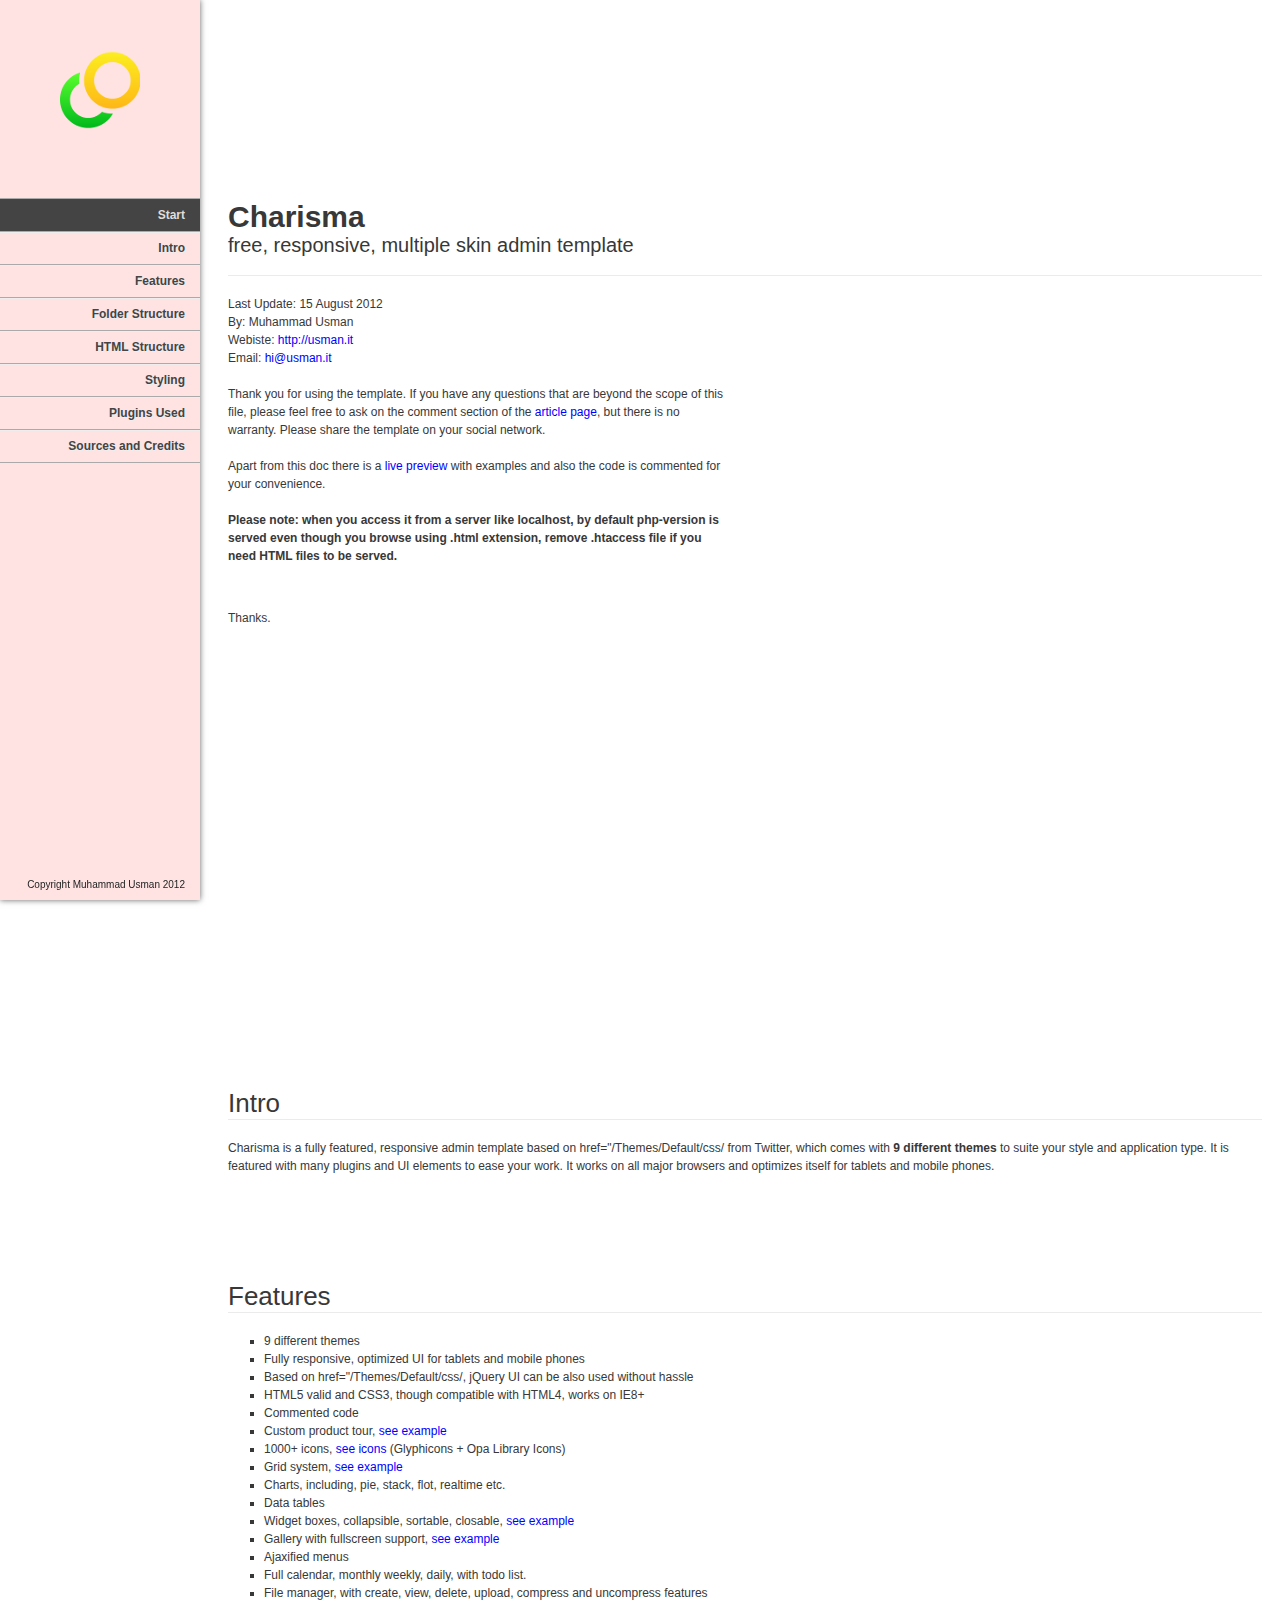
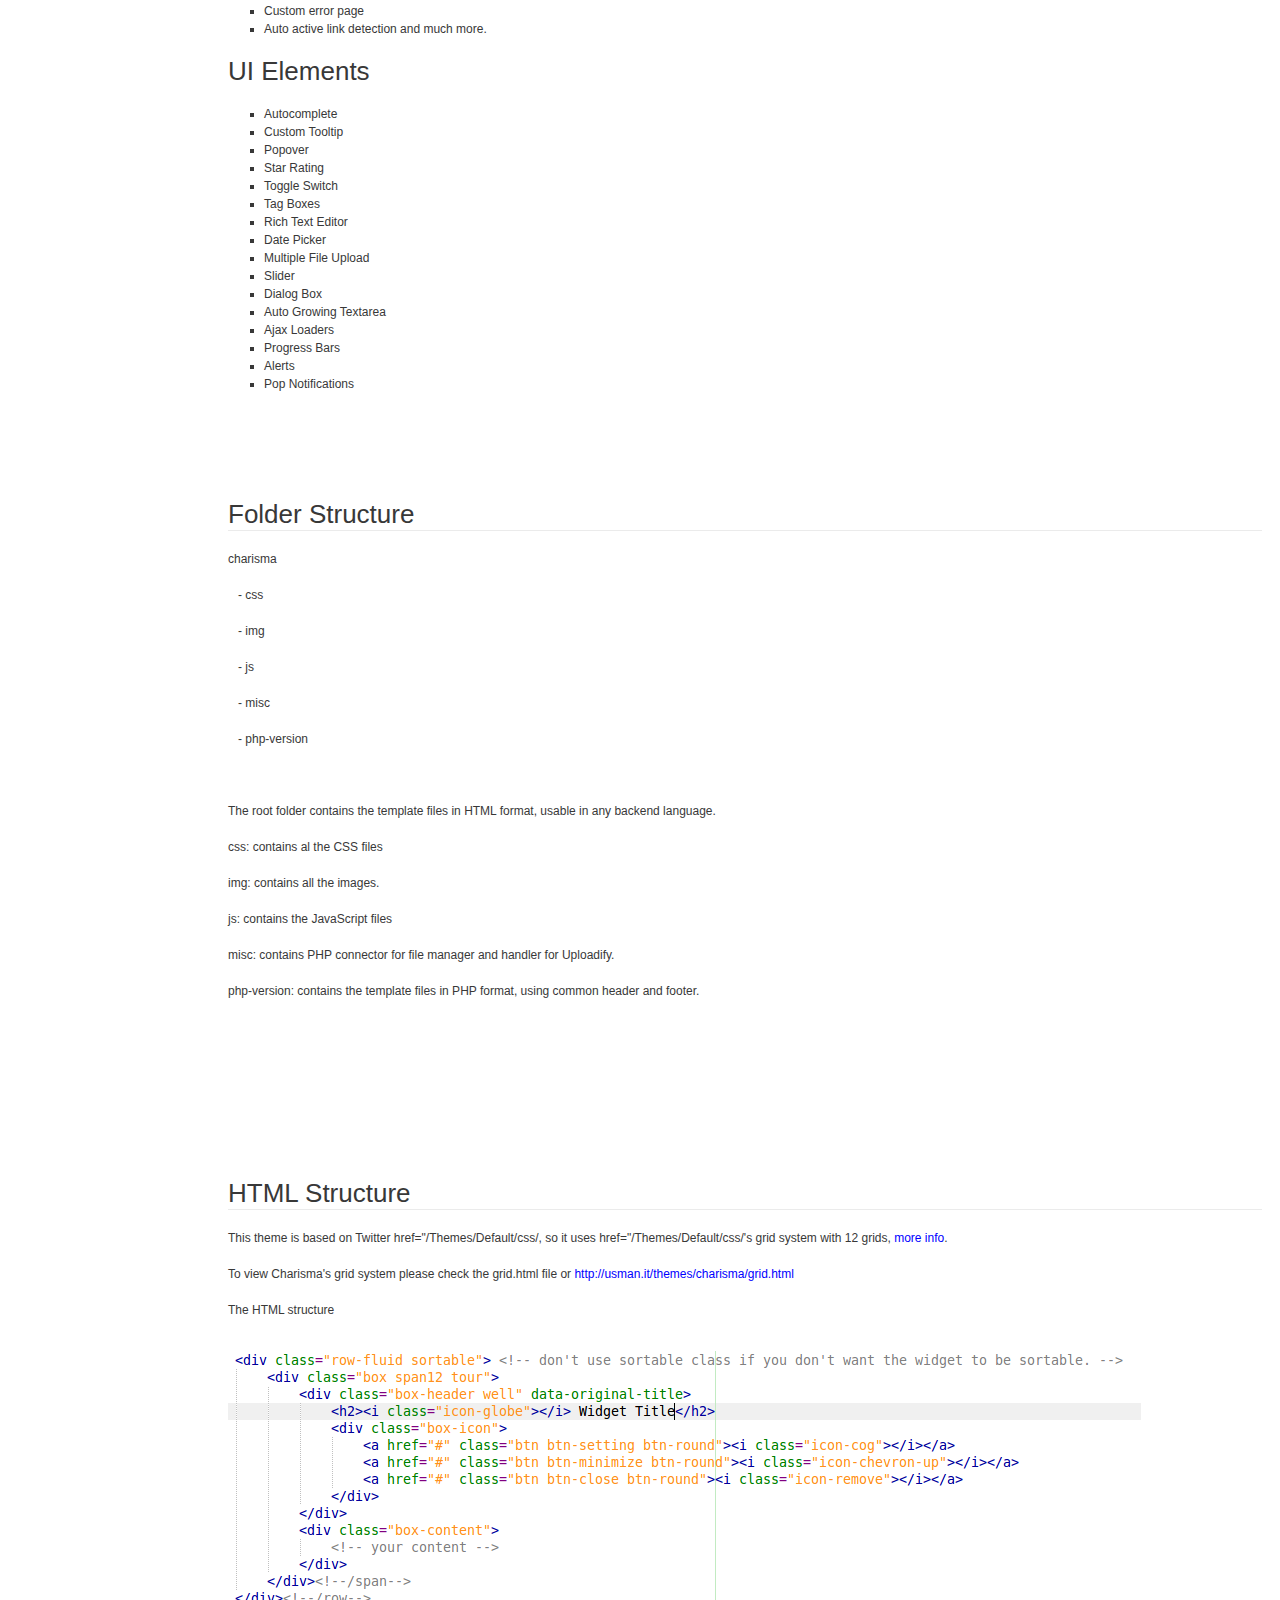
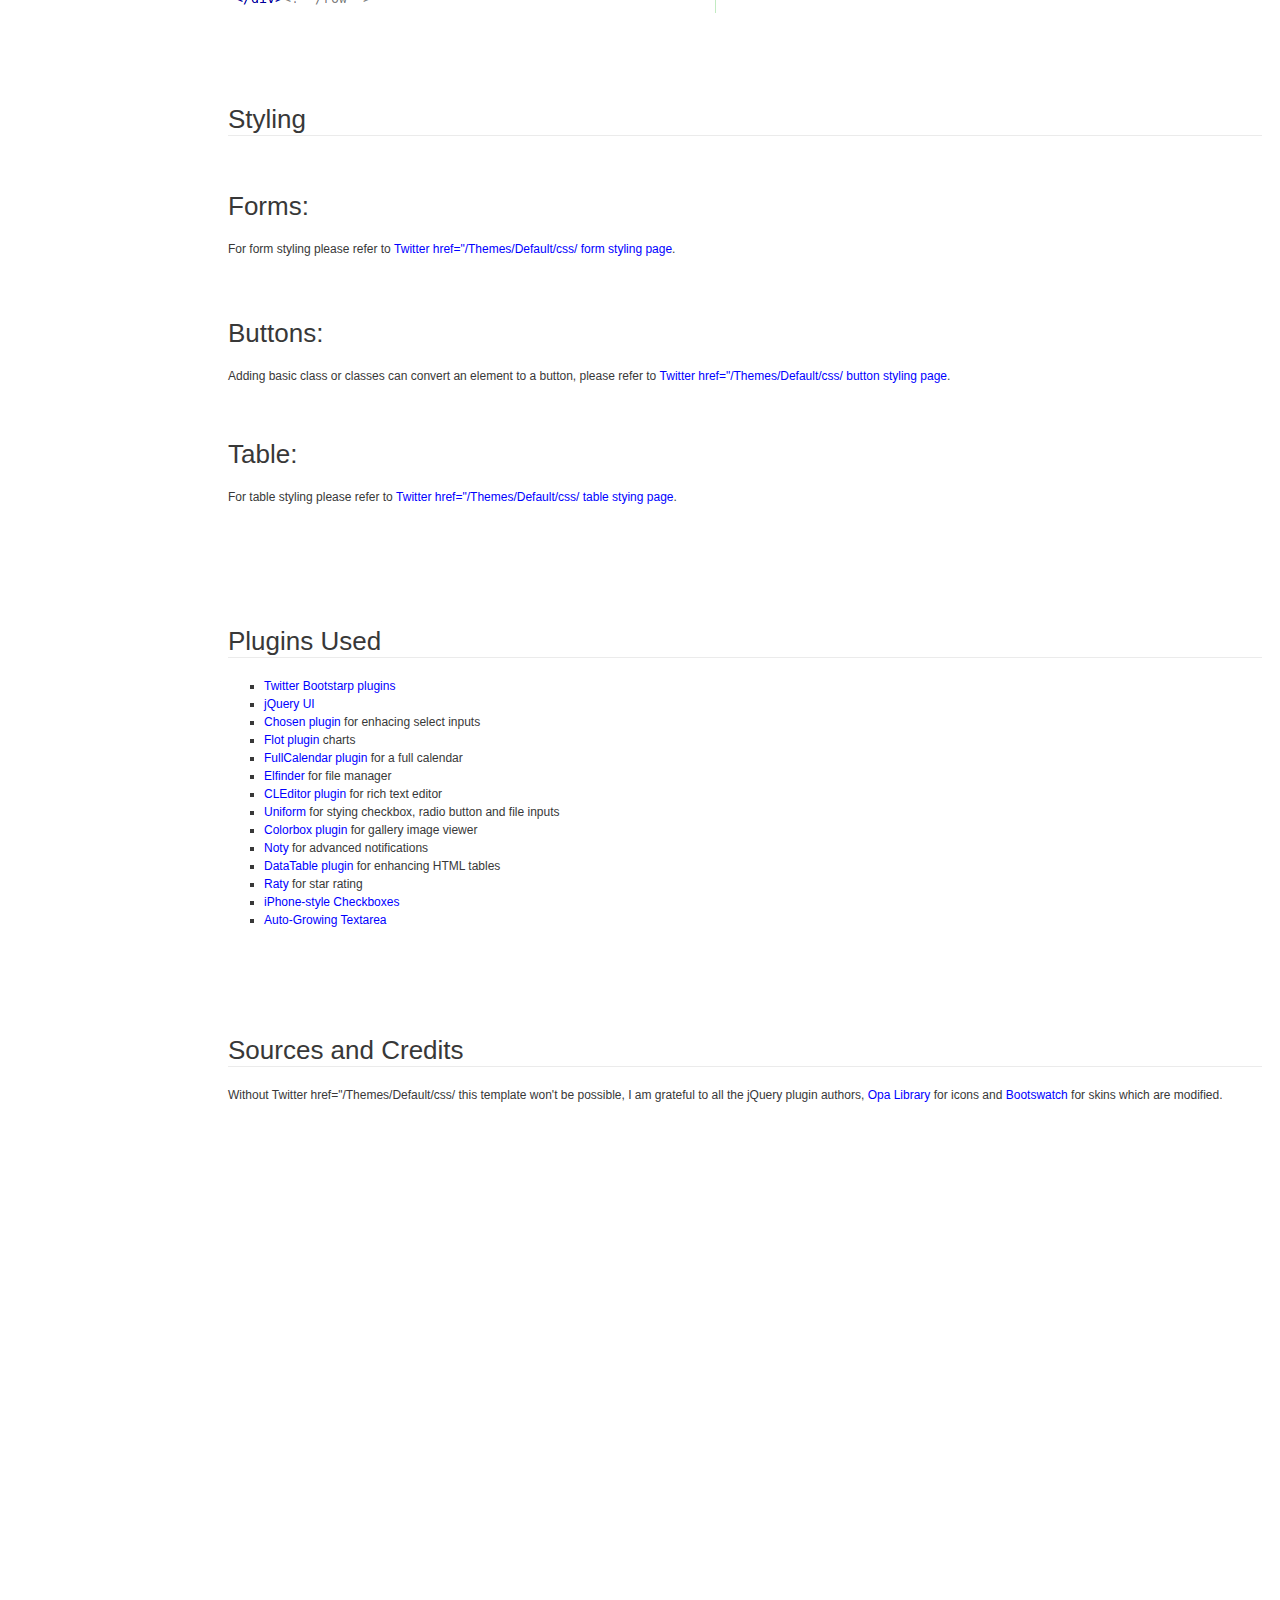
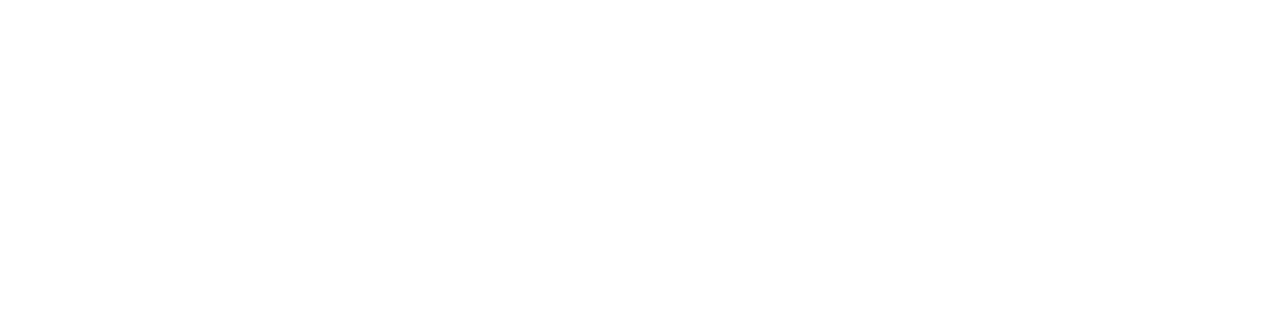
<file: SimplyBrand.SocialMonitor.AdminSite/Themes/Default/doc/index.html>
<!doctype html>  
<!--[if IE 6 ]><html lang="en-us" class="ie6"> <![endif]-->
<!--[if IE 7 ]><html lang="en-us" class="ie7"> <![endif]-->
<!--[if IE 8 ]><html lang="en-us" class="ie8"> <![endif]-->
<!--[if (gt IE 7)|!(IE)]><!-->
<html lang="en-us"><!--<![endif]-->
<head>
	<meta charset="utf-8">
	
	<title>Charisma - a fully featured admin template</title>
	
	<meta name="author" content="Muhammad Usman">
	<meta name="copyright" content="Muhammad Usman">
	<meta name="date" content="2012-07-22T00:00:00+02:00">
	
	<link rel="stylesheet" href="css/documenter_style.css" media="all">
	
	<link rel="shortcut icon" type="image/x-icon" href="favicon.ico" />

	<script src="js/jquery.1.6.4.js"></script>
	
	<script src="js/jquery.scrollTo-1.4.2-min.js"></script>
	<script src="js/jquery.easing.js"></script>
	
	
	<script>document.createElement('section');var duration=500,easing='swing';</script>
	<script src="js/script.js"></script>
	
	<style>
		html{background-color:#FFFFFF;color:#383838;}
		::-moz-selection{background:#444444;color:#DDDDDD;}
		::selection{background:#444444;color:#DDDDDD;}
		#documenter_sidebar #documenter_logo{background-image:url(assets/images/image_1.png);}
		a{color:#0000FF;}
		hr{border-top:1px solid #EBEBEB;border-bottom:1px solid #FFFFFF;}
		#documenter_sidebar, #documenter_sidebar ol a{background-color:#FFE3E3;color:#222222;}
		#documenter_sidebar ol a{-webkit-text-shadow:1px 1px 0px #EEEEEE;-moz-text-shadow:1px 1px 0px #EEEEEE;text-shadow:1px 1px 0px #EEEEEE;}
		#documenter_sidebar ol{border-top:1px solid #AAAAAA;}
		#documenter_sidebar ol a{border-top:1px solid #EEEEEE;border-bottom:1px solid #AAAAAA;color:#444444;}
		#documenter_sidebar ol a:hover{background:#444444;color:#DDDDDD;border-top:1px solid #444444;}
		#documenter_sidebar ol a.current{background:#444444;color:#DDDDDD;border-top:1px solid #444444;}
		#documenter_copyright{display:block !important;visibility:visible !important;}
	</style>
	
</head>
<body>
	<div id="documenter_sidebar">
		<a href="#documenter_cover" id="documenter_logo"></a>
		<ol id="documenter_nav">
			<li><a class="current" href="#documenter_cover">Start</a></li>
			<li><a href="#intro">Intro</a></li>
			<li><a href="#features">Features</a></li>
			<li><a href="#folder_structure">Folder Structure</a></li>
			<li><a href="#html_structure">HTML Structure</a></li>
			<li><a href="#styling">Styling</a></li>
			<li><a href="#plugins_used">Plugins Used</a></li>
			<li><a href="#sources_and_credits">Sources and Credits</a></li>

		</ol>
		<div id="documenter_copyright">Copyright Muhammad Usman 2012</div>
	</div>
	<div id="documenter_content">
	<section id="documenter_cover"><h1>Charisma</h1><h2>free, responsive, multiple skin admin template</h2><hr><ul><li>Last Update: 15 August 2012</li><li>By: Muhammad Usman</li><li>Webiste: <a href="http://usman.it">http://usman.it</a></li><li>Email: <a href="mailto:&#104;&#105;&#64;&#117;&#115;&#109;&#97;&#110;&#46;&#105;&#116;">&#104;&#105;&#64;&#117;&#115;&#109;&#97;&#110;&#46;&#105;&#116;</a></li></ul><p>Thank you for using the template. If you have any questions that are beyond the scope of this file, please feel free to ask on the comment section of the <a href="http://usman.it/free-responsive-admin-template">article page</a>, but there is no warranty. 

Please share the template on your social network.
<br/><br/>
Apart from this doc there is a <a href="http://usman.it/themes/charisma/" target="_blank">live preview</a> with examples and also the code is commented for your convenience.
<br/>
<p><b>Please note: when you access it from a server like localhost, by default php-version is served even though you browse using .html extension, remove .htaccess file if you need HTML files to be served.</b></p>
<br/><br/>
Thanks.</p></section><section id="intro">
	<h3>Intro</h3><hr class="notop">
<p>Charisma is a fully featured, responsive admin template based on href="/Themes/Default/css/ from Twitter, which comes with <strong>9 different themes</strong> to suite your style and application type. It is featured with many plugins and UI elements to ease your work. It works on all major browsers and optimizes itself for tablets and mobile phones.</p>
</section>
<section id="features">
	<h3>Features</h3><hr class="notop">
<ul>
	<li>9 different themes</li>
	<li>Fully responsive, optimized UI for tablets and mobile phones</li>
	<li>Based on href="/Themes/Default/css/, jQuery UI can be also used without hassle</li>
	<li>HTML5 valid and CSS3, though compatible with HTML4, works on IE8+</li>
	<li>Commented code</li>
	<li>Custom product tour, <a target="_blank" href="http://usman.it/themes/charisma/tour.html">see example</a></li>
	<li>1000+ icons, <a target="_blank" href="http://usman.it/themes/charisma/icon.html">see icons</a> (Glyphicons + Opa Library Icons)</li>
	<li>Grid system, <a target="_blank" href="http://usman.it/themes/charisma/grid.html">see example</a></li>
	<li>Charts, including, pie, stack, flot, realtime etc.</li>
	<li>Data tables</li>
	<li>Widget boxes, collapsible, sortable, closable, <a target="_blank" href="http://usman.it/themes/charisma/grid.html">see example</a></li>
	<li>Gallery with fullscreen support, <a target="_blank" href="http://usman.it/themes/charisma/gallery.html">see example</a></li>
	<li>Ajaxified menus</li>
	<li>Full calendar, monthly weekly, daily, with todo list.</li>
	<li>File manager, with create, view, delete, upload, compress and uncompress features</li>
	<li>Custom error page</li>
	<li>Auto active link detection and much more.</li>
</ul>
<h3>UI Elements</h3>
<ul>
	<li>Autocomplete</li>
	<li>Custom Tooltip</li>
	<li>Popover</li>
	<li>Star Rating</li>
	<li>Toggle Switch</li>
	<li>Tag Boxes</li>
	<li>Rich Text Editor</li>
	<li>Date Picker</li>
	<li>Multiple File Upload</li>
	<li>Slider</li>
	<li>Dialog Box</li>
	<li>Auto Growing Textarea</li>
	<li>Ajax Loaders</li>
	<li>Progress Bars</li>
	<li>Alerts</li>
	<li>Pop Notifications</li>
</ul>

</section>
<section id="folder_structure">
	<h3>Folder Structure</h3><hr class="notop">
<p>
	charisma</p>
<p>&nbsp; &nbsp;- css</p>
<p>&nbsp; &nbsp;- img</p>
<p>&nbsp; &nbsp;- js</p>
<p>&nbsp; &nbsp;- misc</p>
<p>&nbsp; &nbsp;- php-version</p>
<p>&nbsp;</p>
<p>The root folder contains the template files in HTML format, usable in any backend language.</p>
<p>css: contains al the CSS files</p>
<p>img: contains all the images.</p>
<p>js: contains the JavaScript files</p>
<p>misc: contains PHP connector for file manager and handler for Uploadify.</p>
<p>php-version: contains the template files in PHP format, using common header and footer.</p>
<p>&nbsp;</p>
<p>
	&nbsp;</p>
</section>
<section id="html_structure">
	<h3>HTML Structure</h3><hr class="notop">
<p>
	This theme is based on Twitter href="/Themes/Default/css/, so it uses href="/Themes/Default/css/&#39;s grid system with 12 grids, <a href="http://twitter.github.com/href="/Themes/Default/css//scaffolding.html#gridSystem">more info</a>.</p>
<p>
	To view Charisma's grid system please check the grid.html file or&nbsp;<a href="http://usman.it/themes/charisma/grid.html">http://usman.it/themes/charisma/grid.html</a></p>
<p>
	The HTML structure&nbsp;</p>
	<br/>
<img src="assets/images/html_structure.png" alt="HTML Structure" />
</section>
<section id="styling">
	<h3>Styling</h3><hr class="notop">
<p>
	&nbsp;</p>
<h3>
	Forms:</h3>
<p>
	For form styling please refer to&nbsp;<a data-mce-="" href="http://twitter.github.com/href="/Themes/Default/css//base-css.html#forms">Twitter href="/Themes/Default/css/ form styling page</a>.</p>
<p style="color: rgb(0, 0, 0); font-family: 'Times New Roman'; font-size: medium; ">
	&nbsp;</p>
<h3>
	Buttons:</h3>
<p>
	Adding basic class or classes can convert an element to a button, please refer to&nbsp;<a data-mce-="" href="http://twitter.github.com/href="/Themes/Default/css//base-css.html#buttons">Twitter href="/Themes/Default/css/ button styling page</a>.</p>
<p>
	&nbsp;</p>
<h3>
	Table:</h3>
<p>
	For table styling please refer to&nbsp;<a data-mce-="" href="http://twitter.github.com/href="/Themes/Default/css//base-css.html#tables">Twitter href="/Themes/Default/css/ table stying page</a>.</p>
<div>
	&nbsp;</div>
</section>
<section id="plugins_used">
	<h3>Plugins Used</h3><hr class="notop">
<ul>
	<li>
		<a href="http://twitter.github.com/href="/Themes/Default/css//javascript.html">Twitter Bootstarp plugins</a></li>
	<li>
		<a href="http://jqueryui.com/">jQuery UI</a></li>
	<li>
		<a href="http://harvesthq.github.com/chosen/">Chosen plugin</a> for enhacing select inputs</li>
	<li>
		<a href="http://code.google.com/p/flot/">Flot plugin</a>&nbsp;charts</li>
	<li>
		<a href="http://arshaw.com/fullcalendar/">FullCalendar plugin</a> for a full calendar</li>
	<li>
		<a href="http://elfinder.org/">Elfinder</a> for file manager</li>
	<li>
		<a href="http://premiumsoftware.net/cleditor/">CLEditor plugin</a> for rich text editor</li>
	<li>
		<a href="http://uniformjs.com/">Uniform</a> for stying checkbox, radio button and file inputs</li>
	<li>
		<a href="http://www.jacklmoore.com/colorbox">Colorbox plugin</a> for gallery image viewer</li>
	<li>
		<a href="http://needim.github.com/noty/">Noty</a> for advanced notifications</li>
	<li>
		<a href="http://www.datatables.net/">DataTable plugin</a> for enhancing HTML tables</li>
	<li>
		<a href="http://www.wbotelhos.com/raty/">Raty</a> for star rating</li>
	<li>
		<a href="http://awardwinningfjords.com/2009/06/16/iphone-style-checkboxes.html">iPhone-style Checkboxes</a></li>
	<li>
		<a href="http://onehackoranother.com/projects/jquery/jquery-grab-bag/autogrow-textarea.html">Auto-Growing Textarea</a></li>
</ul>
</section>
<section id="sources_and_credits">
	<h3>Sources and Credits</h3><hr class="notop">
<p>
	Without Twitter href="/Themes/Default/css/ this template won't be possible, I am grateful to all the jQuery plugin authors, <a href="http://opalang.org/">Opa Library</a> for icons and <a href="http://bootswatch.com/">Bootswatch</a> for skins which are modified.</p>
</section>

	</div>
</body>
</html>
</file>
<file: SimplyBrand.SocialMonitor.AdminSite/Themes/Default/doc/css/documenter_style.css>
/*!
 * Documenter 1.6
 * http://rxa.li/documenter
 *
 * Copyright 2011, Xaver Birsak
 * http://revaxarts.com
 *
 */
html,body,div,span,applet,object,iframe,h1,h2,h3,h4,h5,h6,p,blockquote,pre,a,abbr,acronym,address,big,cite,code,del,dfn,em,font,img,ins,kbd,q,s,samp,small,strike,strong,sub,sup,tt,var,dl,dt,dd,ol,ul,li,fieldset,form,label,legend,table,caption,tbody,tfoot,thead,tr,th,td{
	margin:0;
	padding:0;
	border:0;
	outline:0;
	font-weight:inherit;
	font-style:inherit;
	font-size:100%;
	font-family:inherit;
	vertical-align:baseline;
}
html { 
	font-size:101%;
	font-family:Arial,verdana,arial,sans-serif;
	font-size:12px;
	-webkit-text-size-adjust:none;
	color:#6F6F6F;
	background-color:#efefef;
}
body{
	min-height:100%;
	height:auto;
	width:100%;
}
footer, header, section {
	display:block;
}
a{ color:#6F6F6F; text-decoration:none; cursor:pointer; }
a:hover { text-decoration:underline }
p, ul, ol{
	margin:18px 0;
	line-height:1.5em;
}
li{
	list-style:none;
}
li.placeholder{
	height:70px;
	width:100%;
	font-size:16px;
}
hr { 
	display:block;
	height:0px;
	line-height:0px;
	border:0;
	border-top:1px solid #ddd;
	border-bottom:1px solid #aaa;
	margin:16px 0;
	padding:0;
}
hr.notop{
	margin-top:0;
}
strong{
	font-weight:700;
}
#documenter_content{
	position:absolute;
	right:18px;
	left:218px;
	padding-left:10px;
	padding-bottom:800px;
	min-height:100%;
	height:auto;
	z-index:1;
}
#documenter_sidebar{
	-moz-box-shadow:0 0 6px rgba(3,3,3,0.6);
	-webkit-box-shadow:0 0 6px rgba(3,3,3,0.6);
	box-shadow:0 0 6px rgba(3,3,3,0.6);
	position:fixed;
	left:0;
	width:200px;
	height:100%;
	min-height:100%;
	z-index:100;
}
#documenter_sidebar a{
	position:relative;
	z-index:100;
}
img{
	border:0;
}
#documenter_copyright{
	position:absolute;
	bottom:10px;
	font-size:10px;
	right:15px;
	width:200px;
	text-align:right;
	z-index:1
}
noscript{
	display:block;
	position:absolute;
	top:238px;
	margin:0 auto;
	width:800px;
	bottom:0;
	z-index:20;
}
noscript p{
	width:800px;
	font-size:20px;
	padding-top:20px;
	margin:0 auto;
	color:#4D4D4D;
}
.small{
	font-size:10px;
	letter-spacing:0;
}

/*----------------------------------------------------------------------*/
/* Sidebar
/*----------------------------------------------------------------------*/

#documenter_sidebar #documenter_logo{
	display:block;
	height:20%;
	max-height:200px;
	min-height:70px;
	width:200px;
	background-position:center center;
	background-repeat:no-repeat;
}
#documenter_sidebar ol{
	font-size:12px;
	font-weight:700;
	min-height:150px;
	height:75%;
	overflow:auto;
}

#documenter_sidebar ol li{
	text-align:right;
	padding:0;
}
#documenter_sidebar ol a{
	display:block;
	border-top:1px solid #ddd;
	border-bottom:1px solid #aaa;
	padding:6px 15px 7px 0;
	text-align:right;
}
#documenter_sidebar ol a:hover,#documenter_sidebar ol a.current{
	-webkit-text-shadow:none;
	-moz-text-shadow:none;
	text-shadow:none;
	text-decoration:none;
}
#documenter_sidebar ol li ol{
	border-top:0;
	font-size:10px;
	min-height:10px;
	height:auto;
	overflow:auto;
	margin:0;
	display:none;
}
#documenter_sidebar ol li ol li a{
	display:block;
	padding:4px 15px 5px 0;
	text-align:right;
}

/*----------------------------------------------------------------------*/
/* Content
/*----------------------------------------------------------------------*/

#documenter_cover{
	height:800px;
	padding-top:200px !important;
}
#documenter_cover li{
	list-style:none !important;
	margin-left:0 !important;
}
#documenter_cover p{
	width:500px;
}
#documenter_content section{
	padding-top:70px;
}
#documenter_content h1{
	font-size:30px;
	font-weight:700;
}
#documenter_content h2{
	font-size:20px;
	margin-bottom:18px;
	font-weight:100;
}
#documenter_content h3{
	font-size:26px;
	margin:18px 0 0;
	font-weight:100;
}
#documenter_content h4{
	font-size:20px;
	margin:18px 0;
	font-weight:100;
}
#documenter_content h5{
	font-size:16px;
	margin:18px 0;
	font-weight:100;
}
#documenter_content h6{
	font-size:14px;
	margin:18px 0;
	font-weight:100;
}
#documenter_content p{
	margin:18px 0;
}
#documenter_content ol li{
	list-style:decimal;
	margin-left:36px;
}
#documenter_content ul li{
	list-style:square;
	margin-left:36px;
}
#documenter_content dl{
}
#documenter_content dl dt{
	padding-top:12px;
	font-weight:700;
	font-size:14px;
}
#documenter_content dl dd{
	padding-top:3px;
	margin-left:18px;
}
#documenter_content table{
	border-collapse:collapse;
}
#documenter_content table th{
	font-weight:700;
}
#documenter_content table th, #documenter_content table td{
	padding:3px;
	text-align:left;
}
#documenter_content code, #documenter_content pre{
	font-family:"Courier New", Courier, monospace;
	font-size:12px;
}
#documenter_content .warning{
	padding:10px 10px 10px 30px;
	border:1px solid #D5D458;
	background-color:#F0FEB1;
	background-image:url(img/warning.png);
	background-repeat:no-repeat;
	background-position: 8px 11px;
}
#documenter_content .info{
	padding:10px 10px 10px 30px;
	border:1px solid #6AB3FF;
	background-color:#A3D0FF;
	background-image:url(img/info.png);
	background-repeat:no-repeat;
	background-position: 8px 11px;
}
#documenter_content pre{
	background-image:url(img/pre_bg.png);
	line-height:19px;
}




/*----------------------------------------------------------------------*/
/* Print Styles
/*----------------------------------------------------------------------*/

@media print {
	 * { background: transparent !important; color: black !important; text-shadow: none !important; filter:none !important;
	-ms-filter: none !important; } /* Black prints faster: sanbeiji.com/archives/953 */
	a, a:visited { color: #444 !important; text-decoration: underline; }
	a[href]:after { content: " (" attr(href) ")"; }
	abbr[title]:after { content: " (" attr(title) ")"; }
	.ir a:after, a[href^="javascript:"]:after, a[href^="#"]:after { content: ""; }  /* Don't show links for images, or javascript/internal links */
	pre, blockquote { border: 1px solid #999; page-break-inside: avoid; }
	thead { display: table-header-group; } /* css-discuss.incutio.com/wiki/Printing_Tables */
	tr, img { page-break-inside: avoid; }
	@page { margin: 0.5cm; }
	p, h2, h3 { orphans: 3; widows: 3; }
	h2, h3{ page-break-after: avoid; }
	hr { border-top:1px solid #000 !important;border-bottom:0 !important; }
	
	#documenter_sidebar{
		-moz-box-shadow:none;
		-webkit-box-shadow:none;
		box-shadow:none;
		position:absolute;
		left:10px;
		top:0;
		width:100%;
		margin-top:500px;
	}
	#documenter_sidebar ol:before { content: "Table of Contents"; }
	
	#documenter_sidebar ol{
		border:0 !important;
	}
	#documenter_sidebar ol li{
		border:0 !important;
		text-align:left;
	}
	#documenter_sidebar ol li a{
		border:0 !important;
		text-align:left;
		padding:4px;
	}
	#documenter_sidebar ol li a:hover{
		border:0 !important;
	}
	#documenter_sidebar #documenter_logo{
		display:none;
	}
	#documenter_sidebar #documenter_copyright{
		display:none;
	}
	#documenter_content{
		left:10px;
	}
	#documenter_cover{
		margin-bottom:300px;
	}
	#documenter_content .warning{
		background-image:url(img/warning.png) !important;
		background-repeat:no-repeat !important;
		background-position: 8px 11px !important;
	}
	#documenter_content .info{
		background-image:url(img/info.png) !important;
		background-repeat:no-repeat !important;
		background-position: 8px 11px !important;
	}
	#documenter_content pre{
		background-image:url(img/pre_bg.png) !important;
		line-height:19px;
	}
}
</file>
